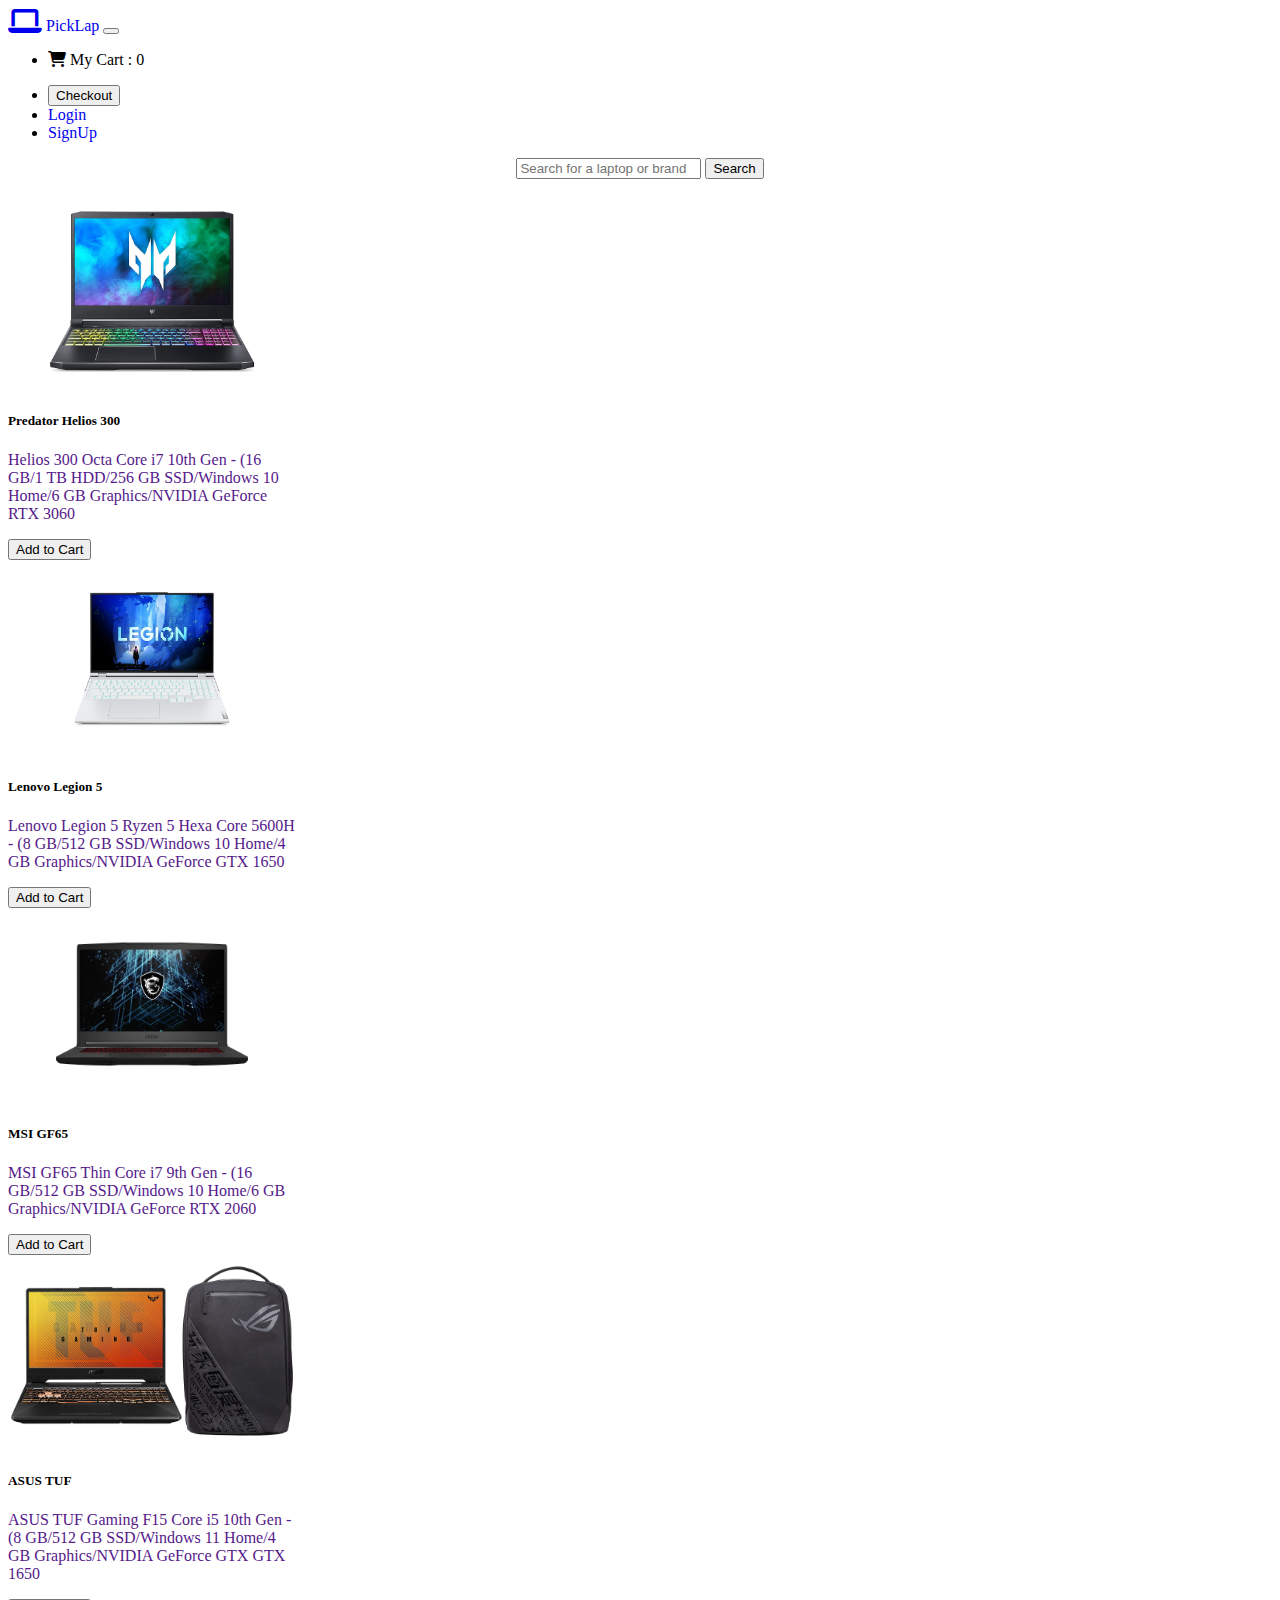
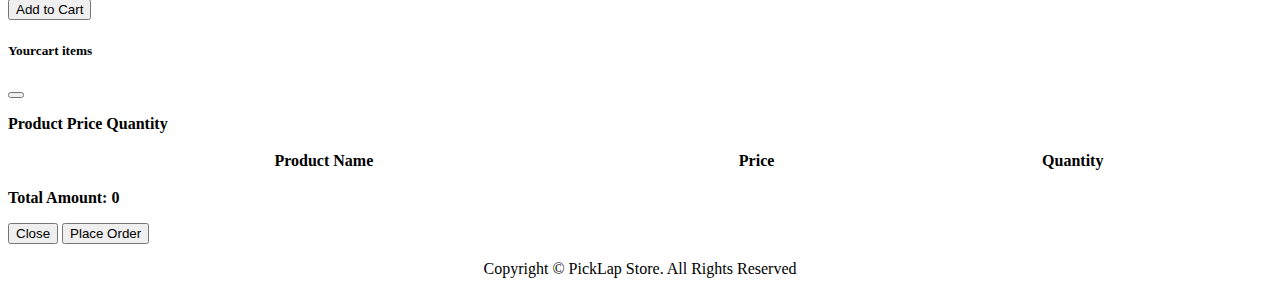
<file: index.html>
<!DOCTYPE html>
<html lang="en">
<head>
    <meta charset="UTF-8">
    <meta http-equiv="X-UA-Compatible" content="IE=edge">
    <meta name="viewport" content="width=device-width, initial-scale=1.0">
    <title>PickLap</title>
    <!-- fonts -->
    <link rel="stylesheet" href="https://cdnjs.cloudflare.com/ajax/libs/font-awesome/6.1.1/css/all.min.css">
    <!-- CSS -->
<link href="https://cdn.jsdelivr.net/npm/bootstrap@5.2.0-beta1/dist/css/bootstrap.min.css" rel="stylesheet" integrity="sha384-0evHe/X+R7YkIZDRvuzKMRqM+OrBnVFBL6DOitfPri4tjfHxaWutUpFmBp4vmVor" crossorigin="anonymous">
<link rel="stylesheet" href="style.css">


</head>
<body>
    <nav class="navbar navbar-expand-lg bg-light">
        <div class="container-fluid">
          <a class="navbar-brand" href="/ecommerceTask/landing.html"><i id="logo" class="fa-solid fa-laptop"></i>  PickLap</a>
          <button class="navbar-toggler" type="button" data-bs-toggle="collapse" data-bs-target="#navbarSupportedContent" aria-controls="navbarSupportedContent" aria-expanded="false" aria-label="Toggle navigation">
            <span class="navbar-toggler-icon"></span>
          </button>
          <div class="collapse navbar-collapse" id="navbarSupportedContent">
            <ul class="navbar-nav me-auto mb-2 mb-lg-0">
              <li class="nav-item"><a class="nav-link active"><i class="fa-solid fa-cart-shopping"></i> My Cart : <span id="lapCartIncrement">0</span></a></li>
            </ul>
              <div class="navbarRight">
                  <ul class="nav navbar-nav">
                    <li class="nav-item"> <button id="checkoutBtn" class="btn btn-success" data-bs-toggle="modal" data-bs-target="#exampleModal">
                        Checkout
                      </button></a></li>
                      <li class="nav-item"><a class="nav-link active" href="#">  Login</a></li>
                      <li class="nav-item"><a class="nav-link active" href="#">  SignUp</a></li>
                  </ul>
              </div>
          </div>
        </div>
      </nav>

      <!-- Search Bar -->
      <form>
        <div class="row my-5" id="searchBox">
          <div class="col">
            <input type="text" class="form-control placeholder w-25 bg-light" placeholder="Search for a laptop or brand">
            <button class="btn btn-warning" type="button" id="searchBtn">Search</button>
            <p id="searchPop"></p>
          </div>
        </div>
      </form>


    <!-- Items -->
      <div class="container">
        <div id="append" class="row text-center">
        </div>
    </div>


    
     <!-- Modal -->
     <div class="modal fade" id="exampleModal" tabindex="-1" aria-labelledby="exampleModalLabel" aria-hidden="true">
        <div class="modal-dialog">
          <div class="modal-content">
            <div class="modal-header">
              <h5 class="modal-title" id="exampleModalLabel">Yourcart items</h5>
              <button type="button" class="btn-close" data-bs-dismiss="modal" aria-label="Close"></button>
            </div>
            <div class="modal-body">
              <p><span class="mx-3"><strong> Product</strong></span><span class="mx-5"><strong> Price</strong></span><span class="mx-2"><strong> Quantity</strong></span></p>
              <table id="cartItemAppend" style="width: 100%;" class="table">
                <tr>
                  <th>Product Name</th>
                  <th>Price</th>
                  <th>Quantity</th>
                </tr>

              </table>
              <div><strong><p>Total Amount: <span id="totalAmount">0</span></p></strong></div>
            </div>
            <div class="modal-footer">
              <button type="button" class="btn btn-secondary" data-bs-dismiss="modal">Close</button>
              <button type="button" id="orderConfirm" data-bs-dismiss="modal" class="btn btn-primary">Place Order</button>
            </div>
          </div>
        </div>
      </div>
       
    <footer>
            <div class="d-flex justify-content-center">
                <center>
                 <p class="footer">Copyright © PickLap Store. All Rights
                Reserved</p>
                </center>	
            </div>    
    </footer>
    





    <script src="https://cdn.jsdelivr.net/npm/bootstrap@5.2.0-beta1/dist/js/bootstrap.bundle.min.js" integrity="sha384-pprn3073KE6tl6bjs2QrFaJGz5/SUsLqktiwsUTF55Jfv3qYSDhgCecCxMW52nD2" crossorigin="anonymous"></script>
    <script src="app.js"></script>
</body>
</html>
</file>
<file: style.css>
img {
    width: 100%;
    height: 15vw;
    object-fit: contain ;
    transition: .2s ease-in-out
}
img:hover{
    transform: scale(1.2);

}
a{
    text-decoration: none;
}
#searchBox{
    text-align: center;
}

.sample{
    background-color: red;
}
#logo{
    font-size: 27px;
}
</file>
